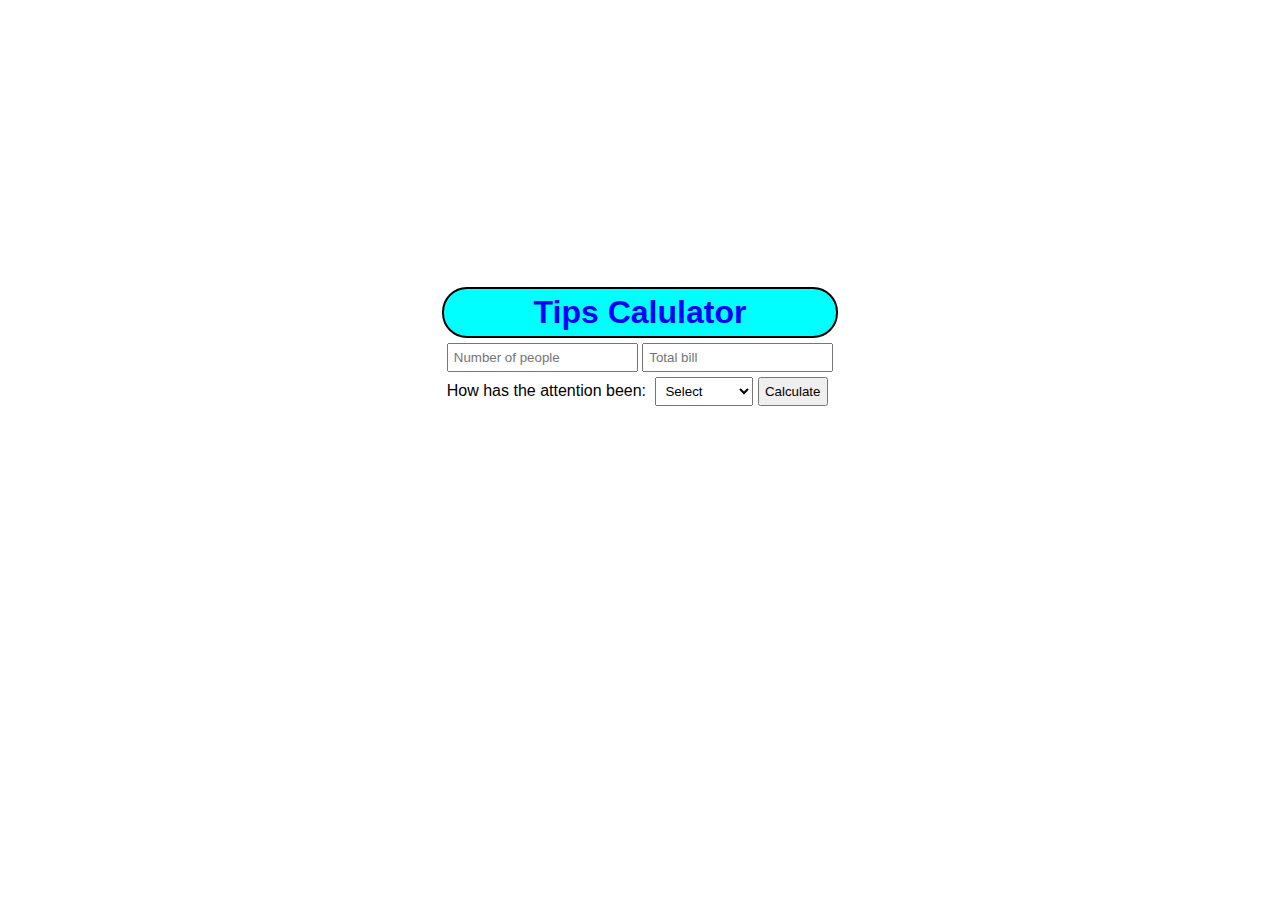
<file: tipsCalculator/index.html>
<!DOCTYPE html>
<html lang="en">
<head>
    <meta charset="UTF-8">
    <meta name="viewport" content="width=device-width, initial-scale=1.0">
    <link rel="stylesheet" href="style.css">
    <title>Document</title>
</head>
<body>
    <div class="card">
        <h1>Tips Calulator</h1>
        <div class="input-box">
            <input type="number" id="people" placeholder="Number of people">
            <input type="number" id="totalBill" placeholder="Total bill">
        </div>
        <label for="multiplier">How has the attention been:</label>
        <select id="multiplier">
            <option value="">Select</option>
            <option value="0">Terrible</option>
            <option value="0.05">Acceptable</option>
            <option value="0.10">Awesome</option>
        </select>
        <button class="button" id="calculate" onclick="validateForm()">
          Calculate
        </button>
        <br>
        <br>
        <p id="error"></p>
        <p id="answer"></p>

    </div>
    <script src="index.js">
    </script>
</body>
</html>
</file>
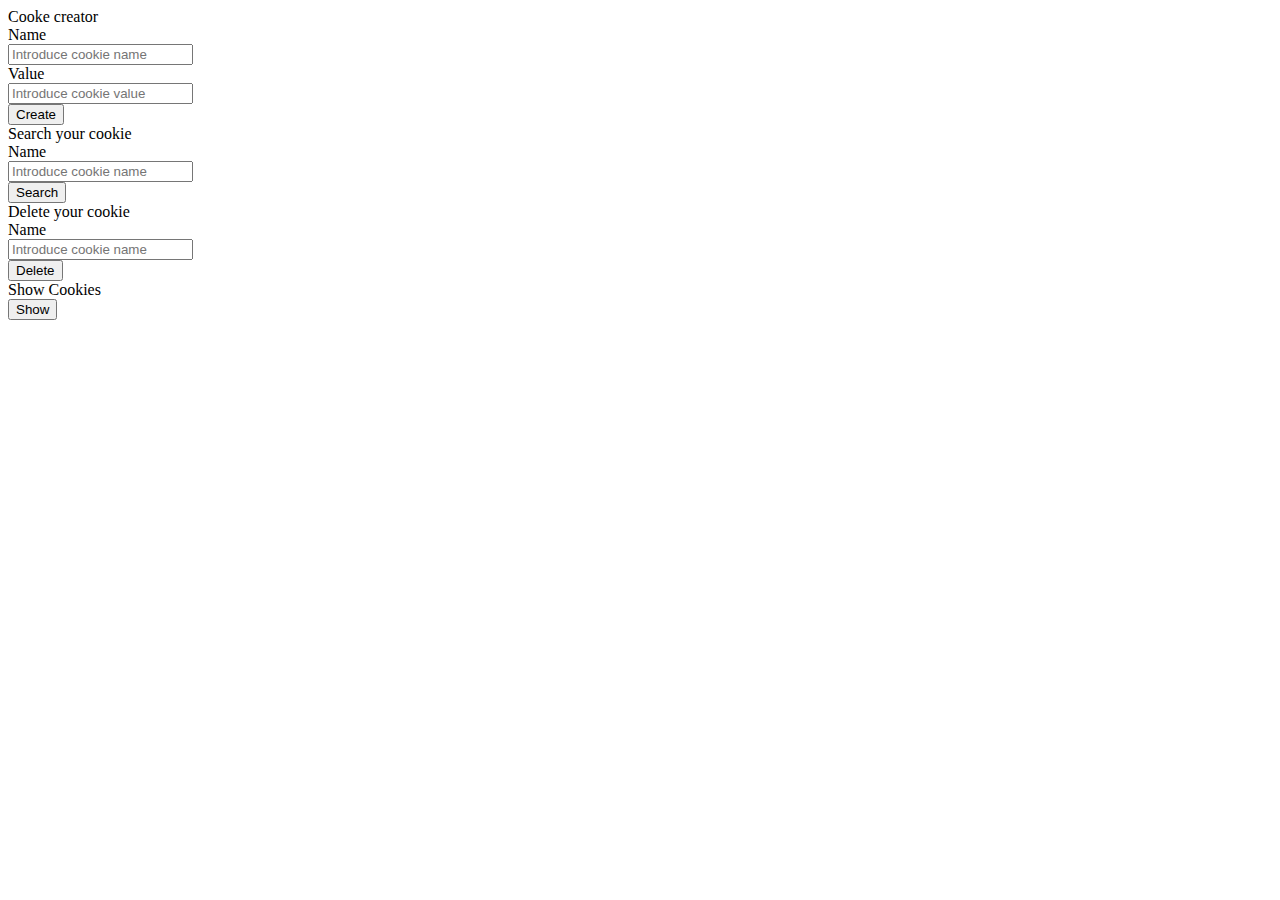
<file: JS/Cookies/index.html>
<!DOCTYPE html>
<html lang="en">
<head>
    <meta charset="UTF-8">
    <meta name="viewport" content="width=device-width, initial-scale=1.0">
    <link href="https://cdn.jsdelivr.net/npm/bootstrap@5.3.2/dist/css/bootstrap.min.css" rel="stylesheet" integrity="sha384-T3c6CoIi6uLrA9TneNEoa7RxnatzjcDSCmG1MXxSR1GAsXEV/Dwwykc2MPK8M2HN" crossorigin="anonymous">
    <script src="https://cdn.jsdelivr.net/npm/bootstrap@5.3.2/dist/js/bootstrap.bundle.min.js" integrity="sha384-C6RzsynM9kWDrMNeT87bh95OGNyZPhcTNXj1NW7RuBCsyN/o0jlpcV8Qyq46cDfL" crossorigin="anonymous"></script>
    <title>myForm</title>
</head>
<body>
    <div class="container">
        <div class="card">
            <div class="card-header">
                Cooke creator
            </div>
            <div class="card-body">
                <form name="myForm" onsubmit="return createCookie()">
                    <div class="row mb-3">
                        <label for="name" class="col-sm-2 col-form-label">Name</label>
                        <div class="col-sm-10">
                            <input type="text" class="form-control" id="cookieName" autocomplete="off" placeholder="Introduce cookie name">
                        </div>
                    </div>

                    <div class="row mb-3">
                        <label for="cookieValue" class="col-sm-2 col-form-label">Value</label>
                        <div class="col-sm-10">
                            <input type="text" class="form-control" id="cookieValue" autocomplete="off" placeholder="Introduce cookie value">
                        </div>
                    </div>

                    <div class="d-grid gap-2 d-md-flex justify-content-md-end">
                        <button type="submit" class="btn btn-primary btn-sm">Create</button>
                    </div>
                </form>
            </div>
        </div>        
    </div>


    <div class="container">
        <div class="card">
            <div class="card-header">
                Search your cookie
            </div>
            <div class="card-body">
                <form name="searchForm" onsubmit="return searchCookie()">
                    <div class="row mb-3">
                        <label for="cookieName" class="col-sm-2 col-form-label">Name</label>
                        <div class="col-sm-10">
                            <input type="text" class="form-control" id="cookieName" autocomplete="off" placeholder="Introduce cookie name">
                        </div>
                    </div>

                    <div class="row mb-3">
                        <div class="form-floating" id="answearSearch"></div>
                    </div>

                    <div class="d-grid gap-2 d-md-flex justify-content-md-end">
                        <button type="submit" class="btn btn-primary btn-sm">Search</button>
                    </div>
                </form>
            </div>
        </div>        
    </div>


    <div class="container">
        <div class="card">
            <div class="card-header">
                Delete your cookie
            </div>
            <div class="card-body">
                <form name="deleteForm" onsubmit="return deleteCookie()">
                    <div class="row mb-3">
                        <label for="cookieName" class="col-sm-2 col-form-label">Name</label>
                        <div class="col-sm-10">
                            <input type="text" class="form-control" id="cookieName" autocomplete="off" placeholder="Introduce cookie name">
                        </div>
                    </div>

                    <div class="row mb-3">
                        <div class="form-floating" id="answearDelete"></div>
                    </div>

                    <div class="d-grid gap-2 d-md-flex justify-content-md-end">
                        <button type="submit" class="btn btn-danger btn-sm">Delete</button>
                    </div>
                </form>
            </div>
        </div>        
    </div>

    <div class="container">
        <div class="card">
            <div class="card-header">
                Show Cookies
            </div>
            <div class="card-body">
                <form name="deleteForm" onsubmit="return showCookies()">
                    <div class="d-grid gap-2 d-md-flex justify-content-md-end">
                        <button type="submit" class="btn btn-primary btn-sm">Show</button>
                    </div>
                </form>
            </div>
        </div>        
    </div>

    <script src="script.js"></script>
</body>
</html>
</file>
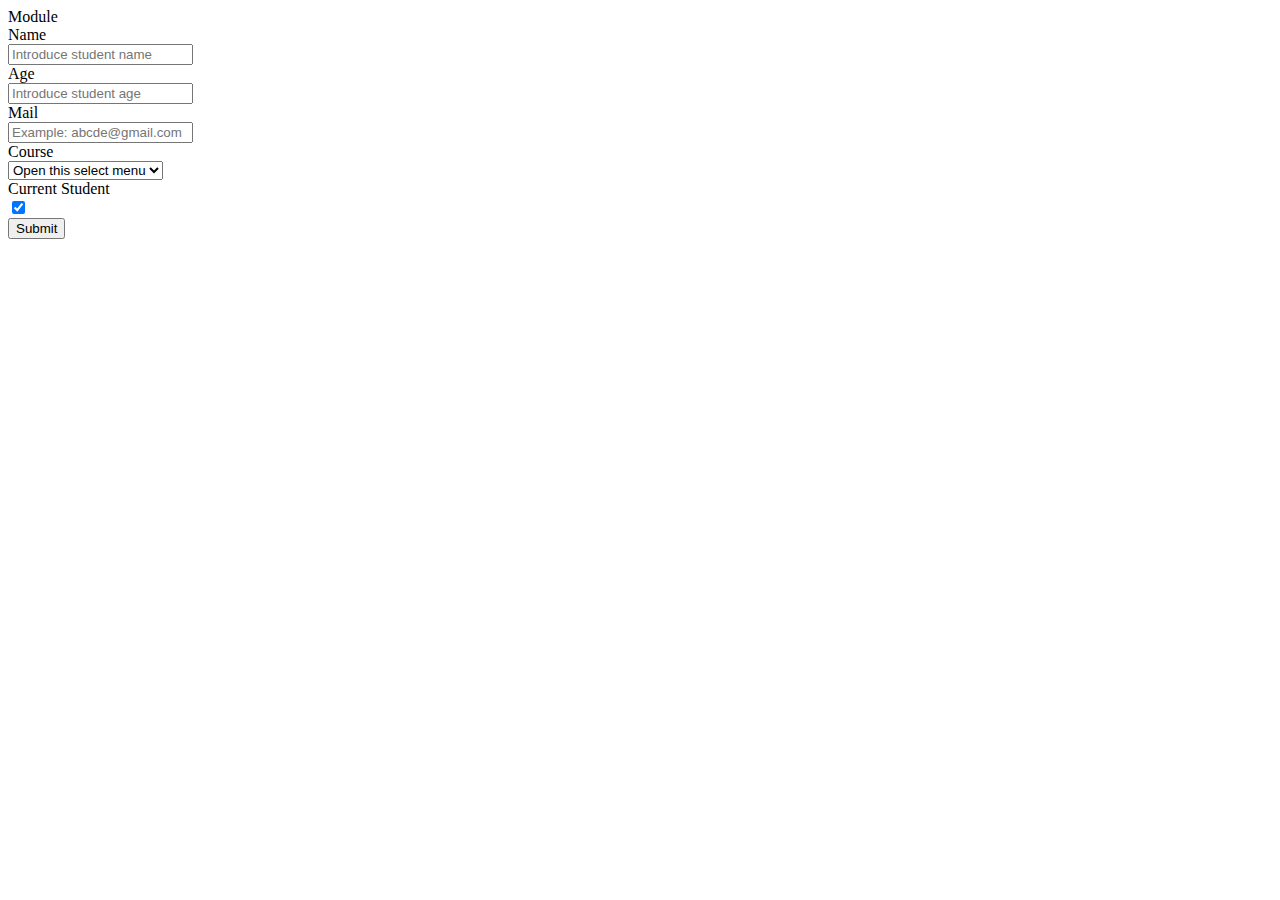
<file: JS/form/index.html>
<!DOCTYPE html>
<html lang="en">
<head>
    <meta charset="UTF-8">
    <meta name="viewport" content="width=device-width, initial-scale=1.0">
    <link href="https://cdn.jsdelivr.net/npm/bootstrap@5.3.2/dist/css/bootstrap.min.css" rel="stylesheet" integrity="sha384-T3c6CoIi6uLrA9TneNEoa7RxnatzjcDSCmG1MXxSR1GAsXEV/Dwwykc2MPK8M2HN" crossorigin="anonymous">
    <script src="https://cdn.jsdelivr.net/npm/bootstrap@5.3.2/dist/js/bootstrap.bundle.min.js" integrity="sha384-C6RzsynM9kWDrMNeT87bh95OGNyZPhcTNXj1NW7RuBCsyN/o0jlpcV8Qyq46cDfL" crossorigin="anonymous"></script>
    <title>myForm</title>
</head>
<body>
    <div class="container">
        <div class="card">
            <div class="card-header">
                Module
            </div>
            <div class="card-body">
                <form name="myForm" onsubmit="return validateForm()">
                    <div class="row mb-3">
                        <label for="name" class="col-sm-2 col-form-label">Name</label>
                        <div class="col-sm-10">
                            <input type="text" class="form-control" id="name" autocomplete="off" placeholder="Introduce student name">
                        </div>
                    </div>

                    <div class="row mb-3">
                        <label for="age" class="col-sm-2 col-form-label">Age</label>
                        <div class="col-sm-10">
                            <input type="text" class="form-control" id="age" autocomplete="off" placeholder="Introduce student age">
                        </div>
                    </div>

                    <div class="row mb-3">
                        <label for="mail" class="col-sm-2 col-form-label">Mail</label>
                        <div class="col-sm-10">
                            <input type="text" class="form-control" id="mail" autocomplete="off" placeholder="Example: abcde@gmail.com">
                        </div>
                    </div>


                    <div class="row mb-3">
                        <label for="course" class="col-sm-2 col-form-label">Course</label>
                        <div class="col-sm-10">
                            <select name="course" class="form-select" id="course" aria-label="Default select example">
                                <option selected>Open this select menu</option>
                                <option value="1">DAW_2A</option>
                                <option value="2">DAW_2B</option>
                                <option value="3">DAM_2A</option>
                                <option value="4">DAM_2B</option>
                            </select>
                        </div>
                    </div>

                    <div class="form-switch row mb-3 ps-0">
                        <label class="form-check-label col-sm-2 col-form-label" for="active">Current Student</label>
                        <div class="col-sm-10">
                            <input class="form-check-input col-form-label ms-0" type="checkbox" role="switch" id="active" checked>
                        </div>
                    </div>
                    <div class="d-grid gap-2 d-md-flex justify-content-md-end">
                        <button type="submit" class="btn btn-primary btn-sm">Submit</button>
                    </div>
                </form>
            </div>
        </div>        
    </div>

    <script src="script.js"></script>
</body>
</html>
</file>
<file: tipsCalculator/style.css>
* {
    margin: 0;
    padding: 0;
    box-sizing: border-box;
    padding: 5px;
    font-family: "Poppins", sans-serif;
  }
  
  body {
    display: flex;
    justify-content: center;
    align-items: center;
    min-height: 80vh;
  }

  h1 {
    color: blue;
    display: flex;
    justify-content: center;
    background-color: aqua;
    border: 2px solid black;
    border-radius: 25px;
  }

  #answer {
    display: flex;
    justify-content: center;
    font-weight: bold;
    font-size: 20px;
  }

  #error {
    display: flex;
    justify-content: center;
    font-weight: bold;
    color: red;
    font-size: 20px;
  }
</file>
